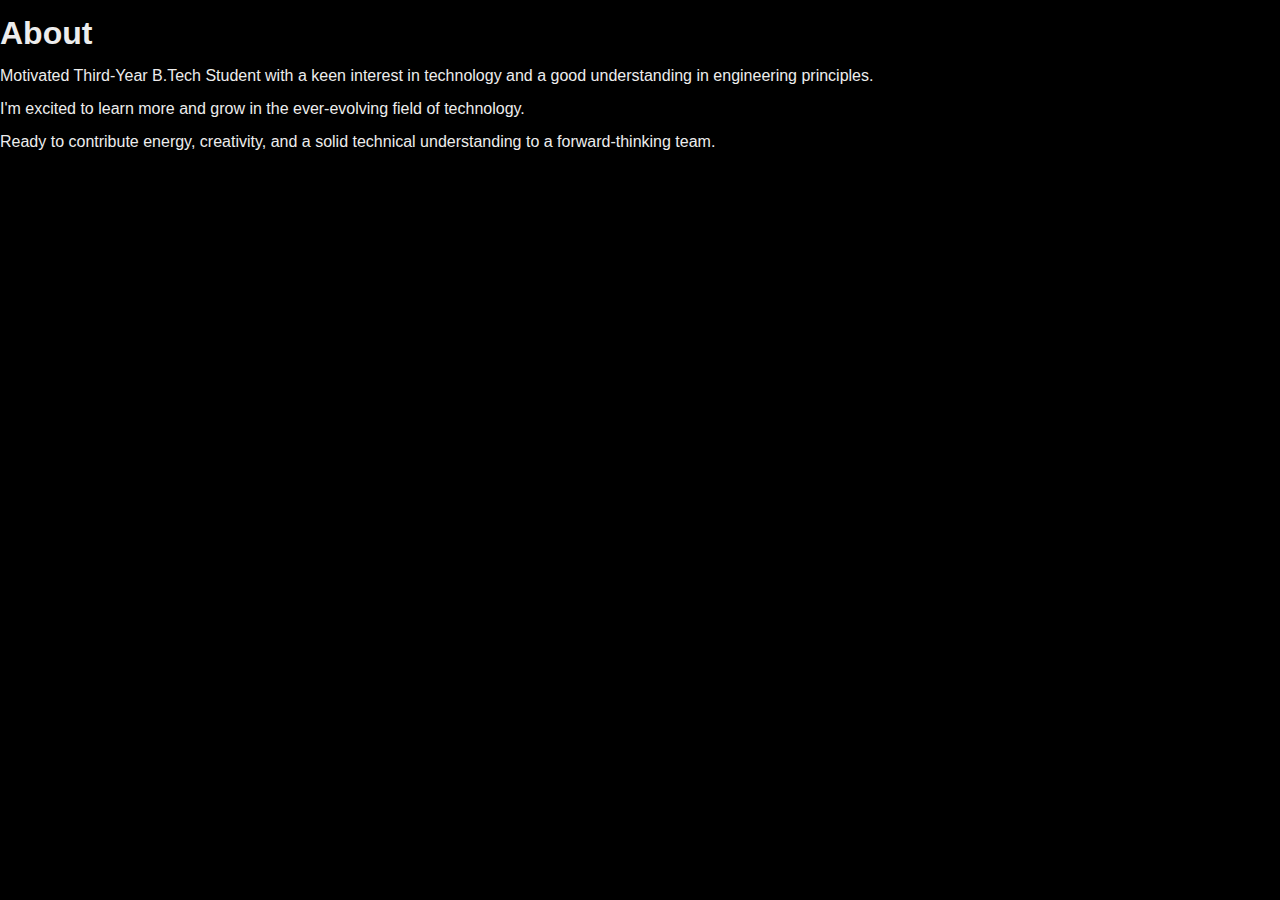
<file: about.html>
<!DOCTYPE html>
<html lang="en">
<head>
    <meta charset="UTF-8">
    <meta name="viewport" content="width=device-width, initial-scale=1.0">
    <title>Document</title>
</head>
<style>
*{
    margin: 0;
    padding: 0;
    box-sizing: border-box;
    font-family: 'poppins', sans-serif;
    background-color: black;
}
body
{
    color: #ededed;
}
h1, p{
    margin-top: 15px;
}
</style>
<body>
    <div>
        <h1>About</h1>
        <div>
            <p>Motivated Third-Year B.Tech Student with a keen interest in technology and a good understanding in engineering principles.</p>
              <p>I'm excited to learn more and grow in the ever-evolving field of technology.</p>
               <p>Ready to contribute energy, creativity, and a solid technical understanding to a forward-thinking team.</p>
        </div>
    </div>
</body>
</html>
</file>
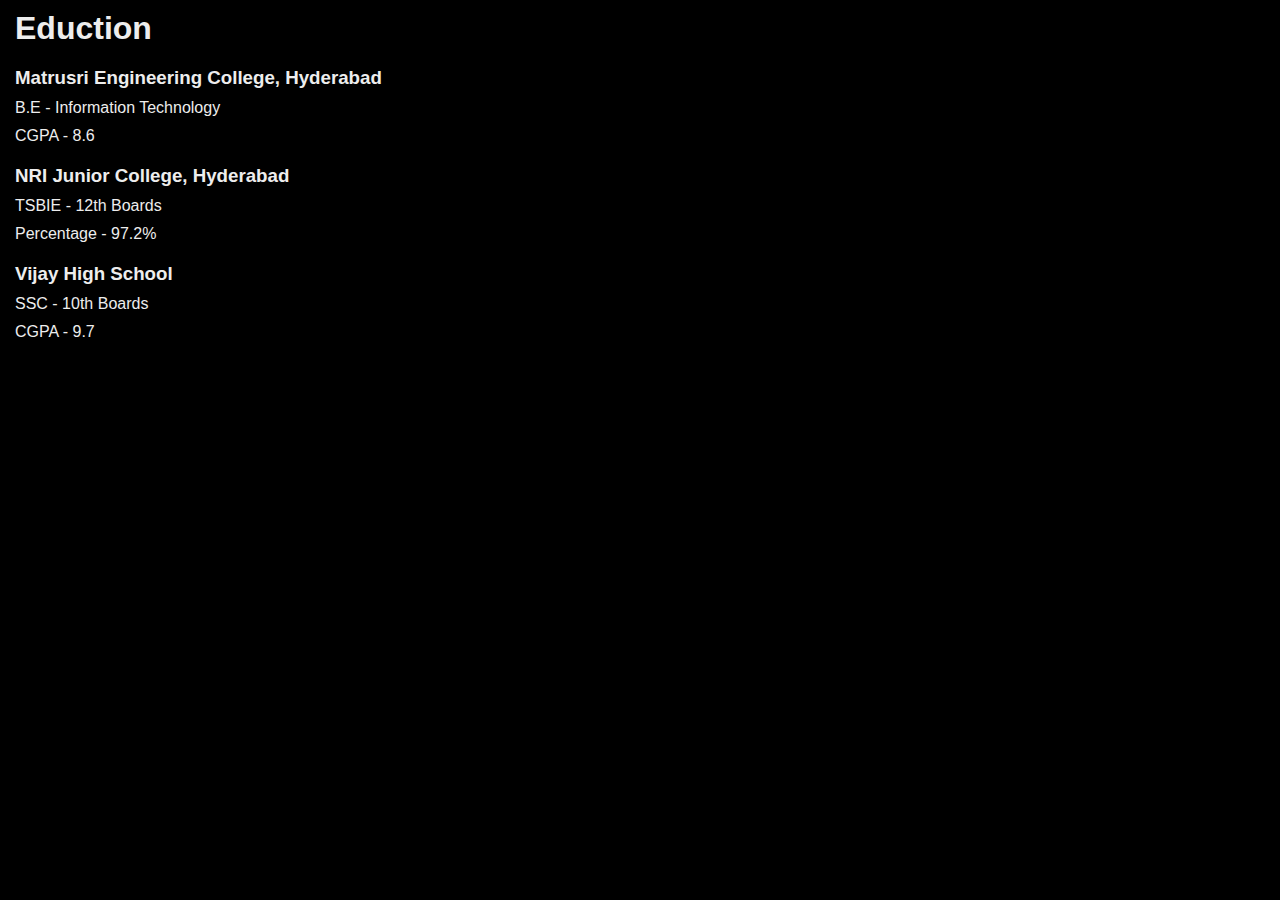
<file: eduction.html>
<!DOCTYPE html>
<html lang="en">
<head>
    <meta charset="UTF-8">
    <meta name="viewport" content="width=device-width, initial-scale=1.0">
    <title>Education</title>
</head>
<style>
    *{
    margin: 0;
    padding: 0;
    box-sizing: border-box;
    font-family: 'poppins', sans-serif;
    background-color: black;
}
body
{
    color: #ededed;
    margin-left: 15px;
}
.one{
    margin-top: 20px;
}
h1, h3, p{
    margin-top: 10px;
}
</style>
<body>
    <div>
        <h1>Eduction</h1>
        <div class="one">
            <h3>Matrusri Engineering College, Hyderabad</h3>
            <p>B.E - Information Technology</p>
            <p>CGPA - 8.6</p>
        </div>
        <div class="one">
            <h3>NRI Junior College, Hyderabad</h3>
            <p>TSBIE - 12th Boards</p>
            <p>Percentage - 97.2%</p>
        </div>
        <div class="one">
            <h3>Vijay High School</h3>
            <p>SSC - 10th Boards</p>
            <p>CGPA - 9.7</p>
        </div>
    </div>
</body>
</html>
</file>
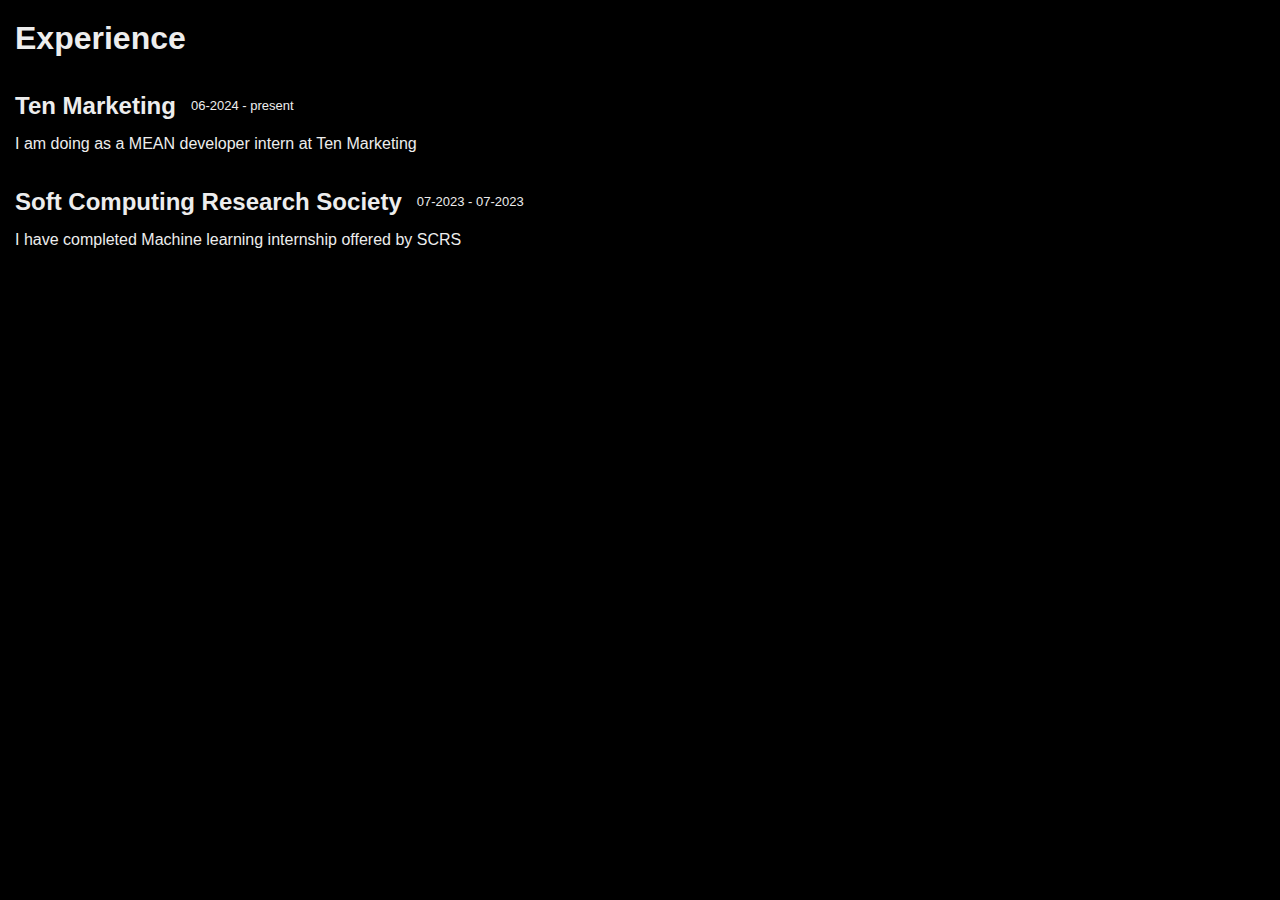
<file: experience.html>
<!DOCTYPE html>
<html lang="en">
<head>
    <meta charset="UTF-8">
    <meta name="viewport" content="width=device-width, initial-scale=1.0">
    <title>Experience</title>
</head>
<style>
    *{
    margin: 0;
    padding: 0;
    box-sizing: border-box;
    font-family: 'poppins', sans-serif;
    background-color: black;
}
body
{
    color: #ededed;
    margin-left: 15px;
}
.d , .one{
    margin-top: 20px;
}
.i{
    display: flex;
}
.two{
    display: flex;
}
.i2{
    margin-left: 15px;
}
h2, p{
    margin-top: 15px;
}
.i2{
    font-size: small;
    margin-top: 1.3rem;
}
</style>
<body>
    <div class="d">
        <h1>Experience</h1>
        <div class="one">
            <div class="two">
            <h2 class="i">Ten Marketing</h2>
            <p class="i2">06-2024 - present</p>
        </div>
            <p>I am doing as a MEAN developer intern at Ten Marketing</p>
        </div>
        <div class="one">
            <div class="two">
            <h2 class="i">Soft Computing Research Society</h2>
            <p class="i2">07-2023 - 07-2023</p>
        </div>
            <p>I have completed Machine learning internship offered by SCRS</p>
        </div>
    </div>
</body>
</html>
</file>
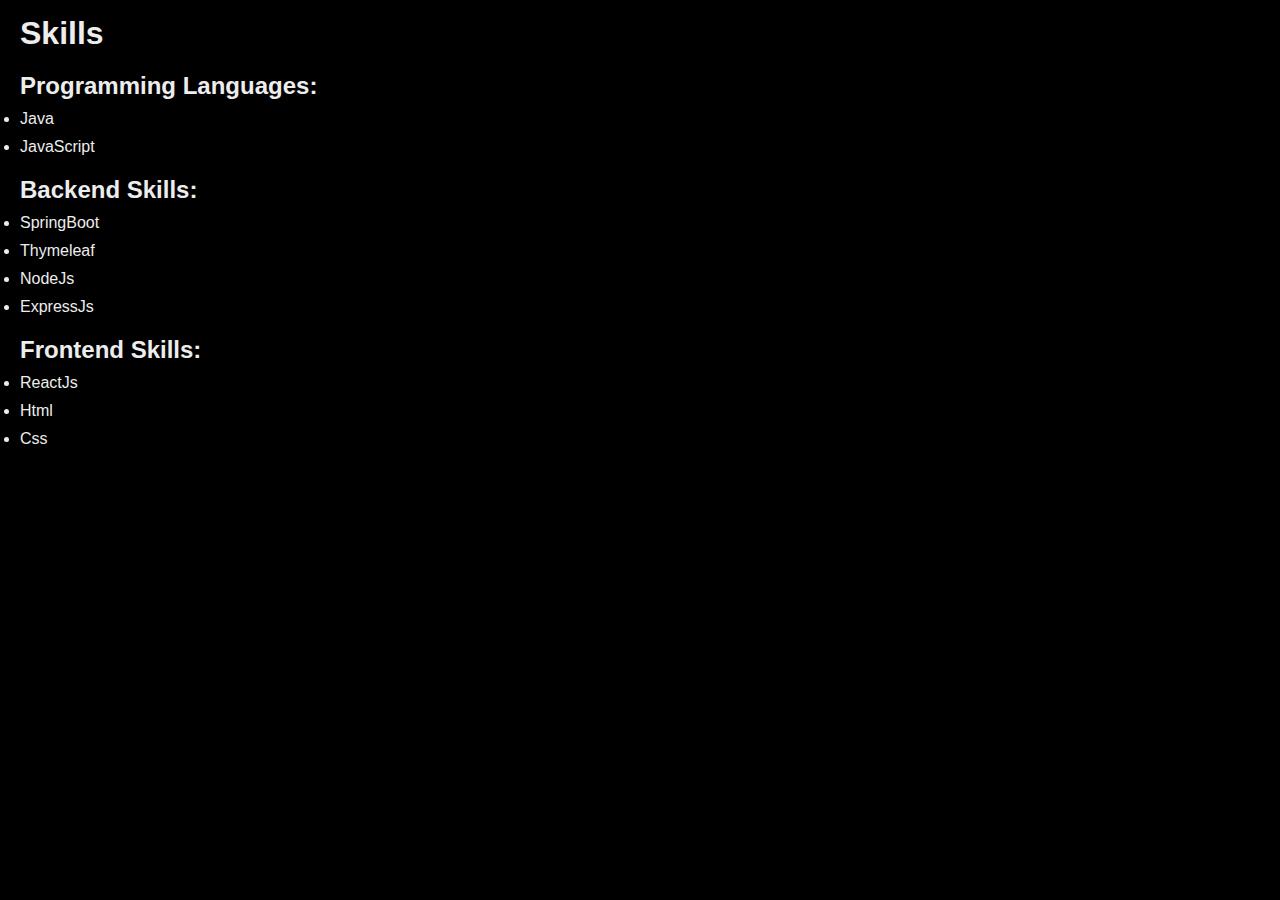
<file: skill.html>
<!DOCTYPE html>
<html lang="en">
<head>
    <meta charset="UTF-8">
    <meta name="viewport" content="width=device-width, initial-scale=1.0">
    <title>Document</title>
</head>
<style>
    *{
    margin: 0;
    padding: 0;
    box-sizing: border-box;
    font-family: 'poppins', sans-serif;
    background-color: black;
    }

    body
{
    color: #ededed;
}
.skill1 , .skill2, .skill3{
    margin-top: 20px;
}
li{
    margin-top: 10px;
}
.one{
    margin-left: 20px;
}
#head{
    margin-top: 15px;
}
</style>
<body>
    <div class="one">
        <h1 id="head">Skills</h1>
            <div class="skill1" id="skill">
                <h2>Programming Languages:</h2>
                <li>Java</li>
                <li>JavaScript</li>
            </div>
            <div class="skill2">
                <h2>Backend Skills:</h2>
                <li>SpringBoot</li>
                <li>Thymeleaf</li>
                <li>NodeJs</li>
                <li>ExpressJs</li>
            </div>
            <div class="skill3">
                <h2>Frontend Skills:</h2>
                <li>ReactJs</li>
                <li>Html</li>
                <li>Css</li>
            </div>
        </div>
</body>
</html>
</file>
